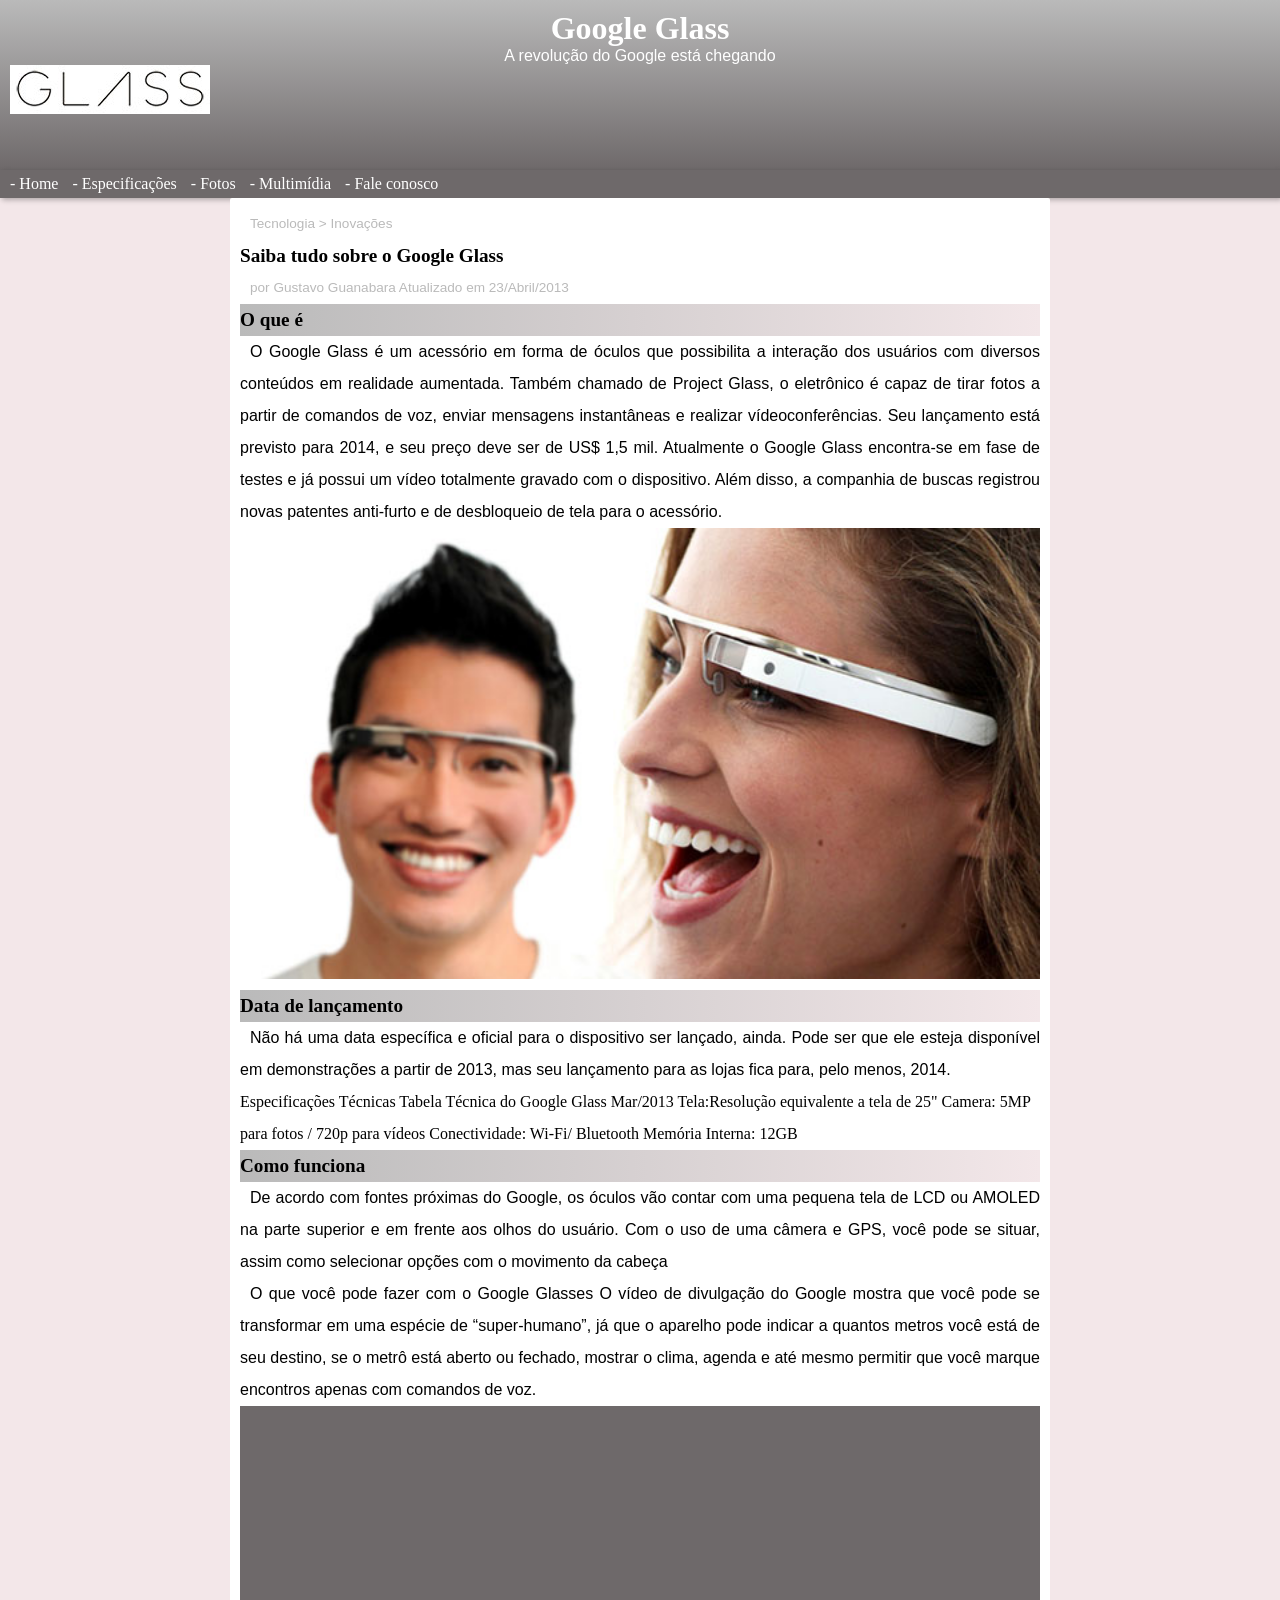
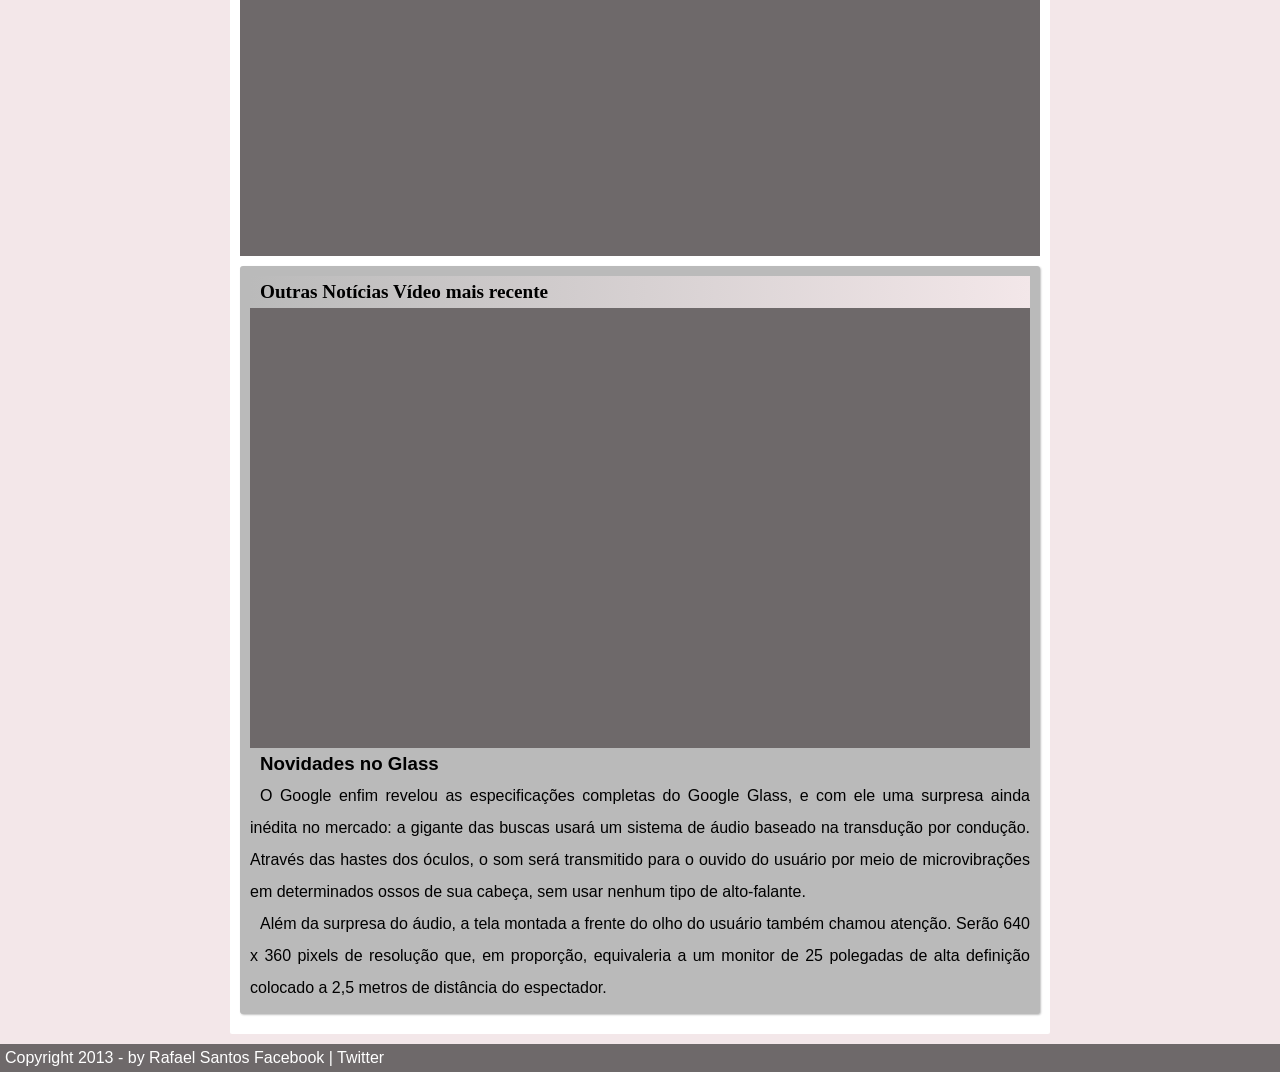
<file: index.html>
<!DOCTYPE html>
<html lang="pt-br">
<head>
    <meta charset="UTF-8">
    <meta http-equiv="X-UA-Compatible" content="IE=edge">
    <meta name="viewport" content="width=device-width, initial-scale=1.0">
    <title>Tudo sobre o google glass.</title>
    <link rel="stylesheet" href="estilo/style.css">
</head>
<body>
    <header>
        <h1>Google Glass</h1>
        <p>A revolução do Google está chegando</p>
        
        
        <img src="_imagens/glass-logo-peq.jpg" alt="glass-logo-peq">
    </header>

<nav>
    <a href="#">- Home</a>
    <a href="#">- Especificações</a>
    <a href="#">- Fotos</a>
    <a href="#">- Multimídia</a>
    <a href="#">- Fale conosco</a>
</nav>

<main>
    <p class="inform">Tecnologia > Inovações</p>
    <h1 class="cabecario">Saiba tudo sobre o Google Glass </h1>
    <p class="inform">
        por Gustavo Guanabara
        Atualizado em 23/Abril/2013
    </p>
    
   
    
    <h2>O que é</h2>
    <p>O Google Glass é um acessório em forma de óculos que possibilita a interação dos usuários com diversos conteúdos em realidade aumentada. Também chamado de Project Glass, o eletrônico é capaz de tirar fotos a partir de comandos de voz, enviar mensagens instantâneas e realizar vídeoconferências. Seu lançamento está previsto para 2014, e seu preço deve ser de US$ 1,5 mil. Atualmente o Google Glass encontra-se em fase de testes e já possui um vídeo totalmente gravado com o dispositivo. Além disso, a companhia de buscas registrou novas patentes anti-furto e de desbloqueio de tela para o acessório.</p>
    
    <picture>
        <source media="(max-width:600px)" srcset="_imagens/glass-quadro-homem.jpg">
        <img src="_imagens/glass-quadro-homem-mulher.jpg" alt="glass-quadro-homem">
    </picture>
    
    <h2>Data de lançamento</h2>
    <p>Não há uma data específica e oficial para o dispositivo ser lançado, ainda. Pode ser que ele esteja disponível em demonstrações a partir de 2013, mas seu lançamento para as lojas fica para, pelo menos, 2014.</p>
    
    Especificações Técnicas
    Tabela Técnica do Google Glass Mar/2013
    
    Tela:Resolução equivalente a tela de 25"
    Camera: 5MP para fotos / 720p para vídeos
    Conectividade: Wi-Fi/ Bluetooth
    Memória Interna: 12GB
    
    <h2>Como funciona</h2>
    <p>
        De acordo com fontes próximas do Google, os óculos vão contar com uma pequena tela de LCD ou AMOLED na parte superior e em frente aos olhos do usuário. Com o uso de uma câmera e GPS, você pode se situar, assim como selecionar opções com o movimento da cabeça
        
    </p>
    <p>
        O que você pode fazer com o Google Glasses
        O vídeo de divulgação do Google mostra que você pode se transformar em uma espécie de “super-humano”, já que o aparelho pode indicar a quantos metros você está de seu destino, se o metrô está aberto ou fechado, mostrar o clima, agenda e até mesmo permitir que você marque encontros apenas com comandos de voz.
    </p>

    <div class="video"><iframe width="560" height="315" src="https://www.youtube.com/embed/4EvNxWhskf8" title="YouTube video player" frameborder="0" allow="accelerometer; autoplay; clipboard-write; encrypted-media; gyroscope; picture-in-picture" allowfullscreen></iframe></div>
    
    <aside>
    <h2>
        Outras Notícias
        Vídeo mais recente
    </h2>

    <div class="segundovideo"><iframe width="560" height="315" src="https://www.youtube.com/embed/2a-14kmv1zA" title="YouTube video player" frameborder="0" allow="accelerometer; autoplay; clipboard-write; encrypted-media; gyroscope; picture-in-picture" allowfullscreen></iframe></div>


    <h3>Novidades no Glass</h3>
    <p>
        O Google enfim revelou as especificações completas do Google Glass, e com ele uma surpresa ainda inédita no mercado: a gigante das buscas usará um sistema de áudio baseado na transdução por condução. Através das hastes dos óculos, o som será transmitido para o ouvido do usuário por meio de microvibrações em determinados ossos de sua cabeça, sem usar nenhum tipo de alto-falante. 
    </p>
    <p>Além da surpresa do áudio, a tela montada a frente do olho do usuário também chamou atenção. Serão 640 x 360 pixels de resolução que, em proporção, equivaleria a um monitor de 25 polegadas de alta definição colocado a 2,5 metros de distância do espectador.</p>
</aside>

</main>

    <footer>
        <p>
            Copyright 2013 - by Rafael Santos
            <a href="#">Facebook</a> | Twitter
        </p>
    </footer>

</body>
</html>
</file>
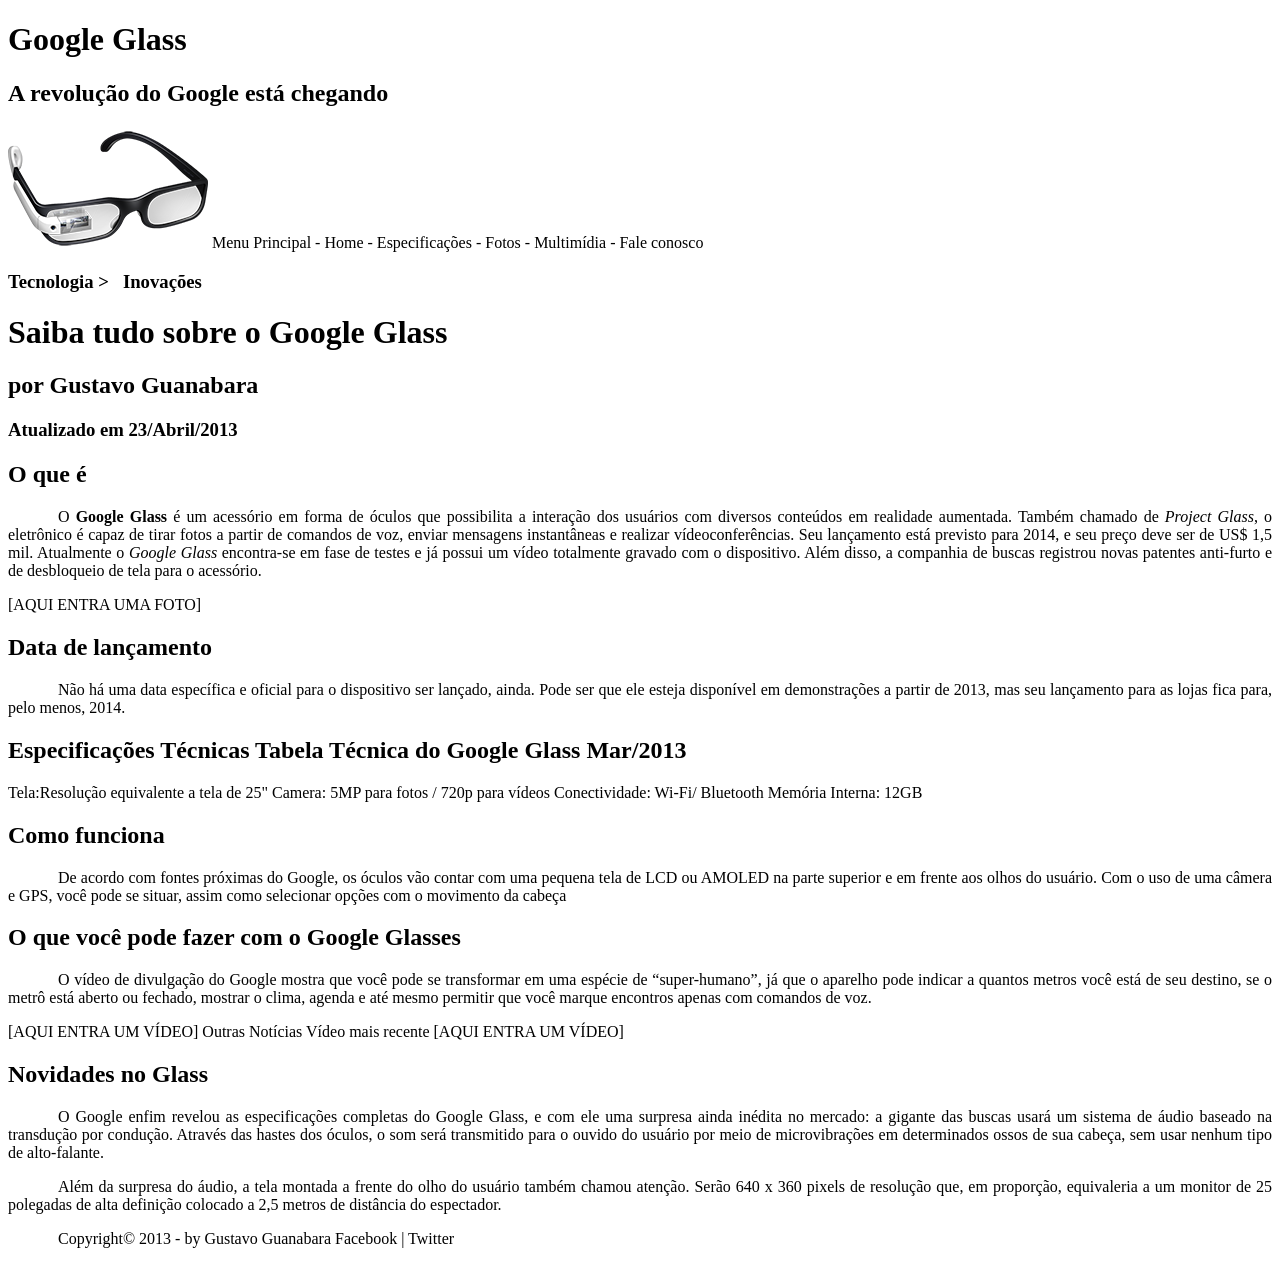
<file: old-project.html>
<!DOCTYPE html>
<html lang="pt-br">
<head>
    <meta charset="UTF-8"/>
	<title>Tudo sobre google glass</title>
    <style>
      p {

        text-align: justify;
        text-indent: 50px;
      } 

    </style>

</head>
<body>
<div id= "interface">
    <header id="cabecalho">
    <hgroup>
    <h1>Google Glass</h1>
    <h2>A revolução do Google está chegando</h2>
    </hgroup>
	
    <img src="_imagens/glass-oculos-preto-peq.png"/>

Menu Principal
- Home
- Especificações
- Fotos
- Multimídia
- Fale conosco
    </header>

<hgroup>    
<h3>Tecnologia > &nbsp; Inovações</h3>
<h1>Saiba tudo sobre o Google Glass</h1>
<h2>por Gustavo Guanabara</h2>
<h3>Atualizado em 23/Abril/2013</h3>
</hgroup>

<h2>O que é</h2>
<p>O<span style="font-weight: bolder;"> Google Glass</span> é um acessório em forma de óculos que possibilita a interação dos usuários com diversos conteúdos em realidade aumentada. Também chamado de <i>Project Glass</i>, o eletrônico é capaz de tirar fotos a partir de comandos de voz, enviar mensagens instantâneas e realizar vídeo&shy;conferên&shy;cias. Seu lançamento está previsto para 2014, e seu preço deve ser de US$ 1,5 mil. Atualmente o <em> Google Glass </em> encontra-se em fase de testes e já possui um vídeo totalmente gravado com o dispositivo. Além disso, a companhia de buscas registrou novas patentes anti-furto e de desbloqueio de tela para o acessório.</p>

[AQUI ENTRA UMA FOTO]

<h2>Data de lançamento</h2>
<p>Não há uma data específica e oficial para o dispositivo ser lançado, ainda. Pode ser que ele esteja disponível em demonstrações a partir de 2013, mas seu lançamento para as lojas fica para, pelo menos, 2014.</p>

<h2>Especificações Técnicas
Tabela Técnica do Google Glass Mar/2013</h2>

Tela:Resolução equivalente a tela de 25"
Camera: 5MP para fotos / 720p para vídeos
Conectividade: Wi-Fi/ Bluetooth
Memória Interna: 12GB

<h2>Como funciona</h2>
<p>De acordo com fontes próximas do Google, os óculos vão contar com uma pequena tela de LCD ou AMOLED na parte superior e em frente aos olhos do usuário. Com o uso de uma câmera e GPS, você pode se situar, assim como selecionar opções com o movimento da cabeça</p>

<h2>O que você pode fazer com o Google Glasses</h2>
<p>O vídeo de divulgação do Google mostra que você pode se transformar em uma espécie de “super-<wbr/>humano”, já que o aparelho pode indicar a quantos metros você está de seu destino, se o metrô está aberto ou fechado, mostrar o clima, agenda e até mesmo permitir que você marque encontros apenas com comandos de voz.</p>

[AQUI ENTRA UM VÍDEO]

Outras Notícias
Vídeo mais recente

[AQUI ENTRA UM VÍDEO]

<h2>Novidades no Glass</h2>
<p>O Google enfim revelou as especificações completas do Google Glass, e com ele uma surpresa ainda inédita no mercado: a gigante das buscas usará um sistema de áudio baseado na transdução por condução. Através das hastes dos óculos, o som será transmitido para o ouvido do usuário por meio de microvibrações em determinados ossos de sua cabeça, sem usar nenhum tipo de alto-falante.</p>

<p>Além da surpresa do áudio, a tela montada a frente do olho do usuário também chamou atenção. Serão 640 x 360 pixels de resolução que, em proporção, equivaleria a um monitor de 25 polegadas de alta definição colocado a 2,5 metros de distância do espectador.</p>

<p>Copyright&copy; 2013 - by Gustavo Guanabara
Facebook | Twitter</p>
</div>
</body>
</html>
</file>
<file: estilo/style.css>
@charset "UTF-8";
@font-face {
    font-family: bubblegum;
    src: url(/_fonts/bubblegum-sans-regular.otf) format(opensize); 
    font-weight: normal;
}
@font-face {
    font-family:computer;
    src: url(/_fonts/computer-font.ttf) format(opensize);
    font-weight: normal;
}

:root {
    --cor0: #f3e7e9;
    --cor1: #BABABA;
    --cor2: #6E696A;
    --cor3 :#;
    --cor4: #;

    --fonte-padrão: arial, helvetica, sans serif;
    --fonte-computer: 'computer', cursive;
    --fonte-glass: 'bubblegum', cursive;
}

* {
    margin: auto;
}

header {
    background-image: linear-gradient(to bottom, var(--cor1), var(--cor2));
    padding: 10px;
    height: 150px;
}

header h1 {
    color: white;
    font-family: var(--fonte-glass);
    text-align: center;
}

header p {
    color: white;
    font-family: var(--fonte-padrão);
    text-align: center;
}

nav {
    background-color: var(--cor2);
    padding: 5px;
    box-shadow: 2px 2px 5px rgba(0, 0, 0, 0.274);
}

nav a {
    color: white;
    padding: 5px;
    text-decoration: none;
}

nav a:hover {
    background-color: var(--cor0);
    color: var(--cor1);
    text-decoration: block;

}

body {
    background-color: var(--cor0);
}

h1.cabecario {
    font-family: var(--fonte-glass);
    background: white;
    
}

p.inform {
    color: var(--cor1);
    font-size: 0.85em;
}

main {
    background-color: white;
    border-radius: 2px;
    max-width: 800px;
    margin-bottom: 10px;
    padding: 10px;
    line-height: 2em;
    
}

main h1, h2 {
    background-image: linear-gradient(to right, var(--cor1), var(--cor0));
    font-size: 1.2em;
    font-family: var(--fonte-computer);
}

main p {
    font-family: var(--fonte-padrão);
    text-align: justify;
    text-indent: 10px;
}

main img {
    width: 100%;
}

div.video {
    background-color: var(--cor2);
    position: relative;
    padding: 20px;
    padding-bottom: 53.8%;
}

div.video > iframe {
    position: absolute;
    top: 0.1%;
    left: 0.1%;
    width: 100%;
    height: 100%;

}

aside {
    font-family: var(--fonte-padrão);
    background-color: var(--cor1);
    border-radius: 3px;
    box-shadow: 1px 1px 2px rgba(0, 0, 0, 0.247);
    text-align: justify;
    text-indent: 10px;
    line-height: 2em;
    margin-top: 10px;
    margin-bottom: 10px;
    padding: 10px;
    max-width: 800px;

}

div.segundovideo {
    background-color: var(--cor2);
    position: relative;
    padding: 20px;
    padding-bottom: 53.8%;
}

div.segundovideo > iframe {
    position: absolute;
    top: 0.1%;
    left: 0.1%;
    width: 100%;
    height: 100%;
}

footer {
    background-color: var(--cor2);
    padding: 5px;
}

footer p {
    color: white;
    font-family: var(--fonte-padrão);
}

footer a {
    color: white;
    text-decoration: none;

}

footer a:hover {
    color: var(--cor1);
    text-decoration: underline;
}
</file>
